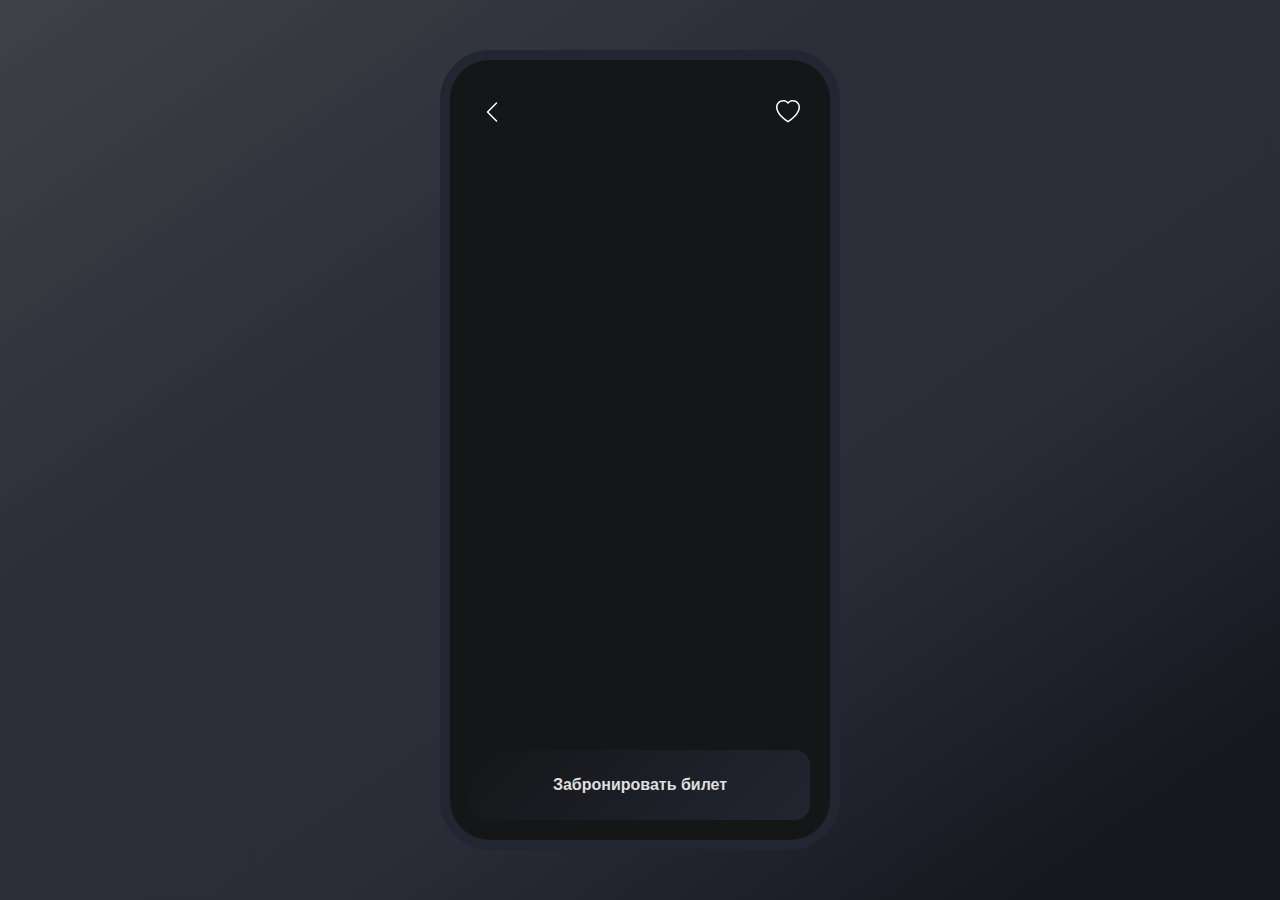
<file: film.html>
<!DOCTYPE html>
<html lang="en">

<head>
  <meta charset="UTF-8">
  <meta http-equiv="X-UA-Compatible" content="IE=edge">
  <meta name="viewport" content="width=device-width, initial-scale=1.0">
  <link rel="stylesheet" href="./css/reset.css">
  <link rel="stylesheet" href="./css/index.css">
  <script src="./js/film.js" defer type="module"></script>
  <title>Страница фильма</title>
</head>

<body>
  <div class="wrapper">
    <div class="app app-film">
      <div class="icons-group">
        <a href="/" class="button-back">
          <svg xmlns="http://www.w3.org/2000/svg" width="24" height="24" fill="#fff" class="bi bi-chevron-left"
            viewBox="0 0 16 16">
            <path fill-rule="evenodd"
              d="M11.354 1.646a.5.5 0 0 1 0 .708L5.707 8l5.647 5.646a.5.5 0 0 1-.708.708l-6-6a.5.5 0 0 1 0-.708l6-6a.5.5 0 0 1 .708 0" />
          </svg>
        </a>
        <button class="btn-heart">
          <svg xmlns="http://www.w3.org/2000/svg" width="24" height="24" fill="#fff" class="bi bi-heart"
            viewBox="0 0 16 16">
            <path
              d="m8 2.748-.717-.737C5.6.281 2.514.878 1.4 3.053c-.523 1.023-.641 2.5.314 4.385.92 1.815 2.834 3.989 6.286 6.357 3.452-2.368 5.365-4.542 6.286-6.357.955-1.886.838-3.362.314-4.385C13.486.878 10.4.28 8.717 2.01zM8 15C-7.333 4.868 3.279-3.04 7.824 1.143q.09.083.176.171a3 3 0 0 1 .176-.17C12.72-3.042 23.333 4.867 8 15" />
          </svg>
        </button>
      </div>
      <div class="player-wrapper">
        <!-- <div class="player">
          <img class="player__img" src="./img/001.png" alt="">
          <div class="player-gradinet"></div>
          <div class="play">
            <svg xmlns="http://www.w3.org/2000/svg" width="24" height="24" fill="#fff" class="bi bi-play-fill"
              viewBox="0 0 16 16">
              <path
                d="m11.596 8.697-6.363 3.692c-.54.313-1.233-.066-1.233-.697V4.308c0-.63.692-1.01 1.233-.696l6.363 3.692a.802.802 0 0 1 0 1.393" />
            </svg>
          </div>
          <div class="player__genre">
            <img src="./img/film.svg" alt="">
            <span>боевик<span>
          </div>
          <h2 class="player__title">
            Криминальное чтиво
          </h2>
          <div class="player__info">
            <div class="player__info-imdb">IMDB 7.6</div>
            <div class="player__info-time">2ч 40м</div>
            <div class="player__info-date">October 21.2022</div>
          </div>
        </div>
        <div class="film-tabs">
          <button class="film-tab active">О фильме</button>
          <button class="film-tab">Актеры</button>
          <button class="film-tab">Фотографии</button>
        </div>
        <div class="film-tab__wrapper">
          <div class="film-tab__about film-tab__item" data-tab="0">
            Lorem ipsum dolor sit amet consectetur adipisicing elit. Placeat fugit laudantium laboriosam alias facilis
            qui
            assumenda nesciunt. Sed iste error aperiam maiores, voluptatem at ullam, enim alias debitis quisquam
            quibusdam. Lorem ipsum dolor sit amet consectetur adipisicing elit. Placeat fugit laudantium laboriosam
            alias facilis qui
            assumenda nesciunt. Sed iste error aperiam maiores, voluptatem at ullam, enim alias debitis quisquam
            quibusdam.
          </div>
          <div class="film-tab__cast film-tab__item hidden" data-tab="1">
            <div class="cast">
              <div class="cast__img">
                <img src="./img/sasa.jpg" alt="">
              </div>
              <div class="cast__title">Саша</div>
            </div>
            <div class="cast">
              <div class="cast__img">
                <img src="./img/sasa.jpg" alt="">
              </div>
              <div class="cast__title">Саша</div>
            </div>

          </div>
          <div class="film-tab__photo film-tab__item hidden" data-tab="2">

            <div class="photo">
              <img src="./img/sasa.jpg" alt="">
            </div>
            <div class="photo">
              <img src="./img/sasa.jpg" alt="">
            </div>
            <div class="photo">
              <img src="./img/sasa.jpg" alt="">
            </div>
          </div>
        </div> -->
      </div>

      <button class="film-reserve">Забронировать билет</button>
    </div>
  </div>
</body>

</html>
</file>
<file: css/index.css>
:root {
  --primary-color: #ffd645;
  --secondary-color: #222632;
  --tetrial-color: #30343f;
  --quaternary-color: #151618;
  --quinary-color: #ffffff;

}

.wrapper {
  width: 100%;
  height: 100vh;
  background: linear-gradient(145deg, rgb(63, 65, 71) 0%, rgba(43, 46, 56, 1) 35%, rgba(42, 45, 55, 1) 63%, rgb(21, 24, 31) 90%);

  display: flex;
  align-items: center;
  justify-content: center;
  font-family: Verdana, Geneva, Tahoma, sans-serif;
}

.app {
  width: 400px;
  height: 800px;
  border: 10px solid var(--secondary-color);
  border-radius: 50px;
  margin: 5px;
  overflow: auto;
  position: relative;
}

.app::-webkit-scrollbar {
  width: 0;
}

.icons-group {
  width: 320px;

  position: fixed;
  top: 100px;
  left: 0;
  right: 0;
  margin-left: auto;
  margin-right: auto;

  display: flex;
  align-items: center;
  justify-content: space-between;
  z-index: 10;
}

.btn-heart {
  position: relative;
}

.btn-heart__quantity {
  position: absolute;
  top: -8px;
  right: -6px;
  color: #ffd645;
  font-size: 12px;
}

.heart-list {
  position: fixed  ;
  padding: 10px;
  width: 340px;
  border-radius: 10px;
  top: 140px;
  left: 0;
  right: 0;
  margin-left: auto;
  margin-right: auto;
  background-color: rgba(0, 0, 0, 0.8);
  z-index: 10;
  
}

.heart-list--none {
  display: none;
}

.heart-item {
  display: flex;
  align-items: center;
  justify-content: flex-start;
  margin-bottom: 15px;
}

.heart-item__empty {
  padding: 40px 20px;
  text-align: center;
  color: #ffd645;
  font-size: 14px;
  font-size: 18px;
}

.heart-item__link {
  flex-grow: 1;
  color: #ffd645;
  font-size: 14px;
}

.heart-item__img {
  width: 40px;
  margin-right: 15px;
}

.search {
  display: flex;
  align-items: center;
  background-color: rgba(0, 0, 0, 0);
  padding: 5px 10px;
  border-radius: 30px;
}

.search__input {
  padding: 5px 10px;
  background-color: transparent;
  width: 0;
  color: var(--quinary-color);
}

.search__input::placeholder {
  color: grey;
  font-size: 10px;
  text-transform: uppercase;
}

.nav-genre {
  top: 100px;
  left: 5px;
  position: sticky;
  overflow: scroll;
  border-radius: 60px 0 0 60px;
  background-color: rgba(0, 0, 0, 0.4);
  z-index: 2;
}

.nav-genre::-webkit-scrollbar {
  width: 0;
  height: 0;
}

.nav-genre__list {
  display: flex;
  align-items: center;
}

.nav-genre__item:first-child {
  margin-left: 10px;
}

.nav-genre__link {
  display: inline-block;
  padding: 15px 30px;
  font-size: 14px;
  color: #fff;
  position: relative;
}

.nav-genre__link::after {
  content: "";
  position: absolute;
  border-radius: 60px;
  top: 0;
  left: -10px;
  right: -20px;
  bottom: 0;
}

.nav-genre__link:hover::after {
  background-color: rgba(0, 0, 0, 0.5);
}

.films {
  position: relative;
  max-width: 280px;
  margin: 0 auto;
  min-height: 100%;
}

.films::before {
  content: '';
  position: absolute;
  top: 0px;
  left: -50px;
  width: 45px;
  min-height: 100%;
  background-image: url('./../img/right-bg.png');
}

.films::after {
  content: '';
  position: absolute;
  top: 0px;
  right: -50px;
  width: 45px;
  min-height: 100%;
  background-image: url('./../img/left-bg.png');
}

.film {
  position: relative;
  margin-bottom: 10px;
  /* border: 1px solid red; */
  overflow: hidden;
}

.film__img {
  position: relative;
  pointer-events: none;
}

.film__img img {
  border-radius: 60px;
  pointer-events: none;
  object-fit: cover;
  object-position: center;
  width: 280px;
  height: 400px;
}

.film__img::before {
  content: '';
  position: absolute;
  left: 0;
  bottom: 0;
  width: 100%;
  height: 100px;
  border-radius: 0 0 60px 60px;
  background: rgb(34, 39, 50);
  background: linear-gradient(180deg, rgba(34, 39, 50, 0.4) 0%, rgba(48, 51, 57, 0.6) 70%);
}

.film__rating {
  position: absolute;
  top: 40px;
  left: 30px;
  font-size: 10px;
  padding: 6px 10px;
  border-radius: 10px;
  background-color: #ffd645;
  pointer-events: none;
}

.film__link {
  color: #fff;
  font-weight: 500;
  font-size: 18px;

  position: absolute;
  left: 30px;
  bottom: 60px;

  cursor: pointer;
}

.film__genre {
  color: #fff;
  font-size: 12px;
  position: absolute;
  left: 30px;
  bottom: 30px;
  pointer-events: none;
}

.main-menu {
  position: sticky;

  padding: 30px;
  background-color: rgba(0, 0, 0, 0.7);
  border-radius: 50px;


  width: 360px;

  top: 620px;
  left: 0;
  right: 0;
  margin-left: auto;
  margin-right: auto;

  display: flex;
  align-items: center;
  justify-content: space-between;
  z-index: 2;
}

.main-menu__link.active svg,
.main-menu__link svg:hover {
  fill: #ffd645;
}

svg {
  pointer-events: none;
}

/* PAGE FILM*/

/* .player {
  position: relative;

  display: flex;
  align-items: center;
  justify-content: center;
}

.player__img {
  top: -25px;
  left: 0;
  right: 0;
  width: 100%;
  height: 500px;
  opacity: 0.6;
  object-fit: cover;
  object-position: top;
} */

.app-film {
  background-color: #151618;
}

.player {
  position: relative;
}

.player__img {
  top: -25px;
  left: 0;
  right: 0;
  width: 100%;
  height: 450px;
  object-fit: cover;
  object-position: top;
}

.player-gradinet {
  width: 100%;
  min-height: 100%;
  position: absolute;
  top: 0;
  left: 0;
  right: 0;
  bottom: 0;
  background: linear-gradient(180deg, rgba(48, 52, 63, 0.2) 0%, rgba(0, 0, 0, 0.3) 70%, rgba(0, 0, 0, 1) 100%);
}

.play {
  position: absolute;
  top: 50%;
  left: 50%;
  transform: translate(-50%, -50%);
  cursor: pointer;
  width: 75px;
  height: 75px;
  border-radius: 50%;
  border: 5px solid rgba(255, 255, 255, 0.2);

  display: flex;
  align-items: center;
  justify-content: center;
}

.player__genre {
  padding: 15px 15px;
  border-radius: 120px;
  position: absolute;
  top: 60%;
  left: 20px;

  display: flex;
  align-items: center;
  gap: 10px;
  background-color: rgba(48, 52, 63, 0.8);
}

.player__genre span {
  font-size: 16px;
  color: #fff;
  text-transform: capitalize;
}

.player__title {
  position: absolute;
  left: 20px;
  bottom: 100px;
  font-size: 24px;
  color: #fff;
}

.player__info {
  position: absolute;
  display: flex;
  gap: 30px;
  font-size: 12px;
  color: #000;
  bottom: 40px;
  left: 20px;
}

.player__info-imdb {
  padding: 10px;
  background-color: #ffd645;
  border-radius: 10px;
  font-weight: 600;
}

.player__info-time {
  padding: 10px 10px 10px 20px;
  color: #fff;
  position: relative;
}

.player__info-date {
  padding: 10px 10px 10px 20px;
  color: #fff;
  position: relative;
}

.player__info-time::before,
.player__info-date::before {
  content: '';
  position: absolute;
  top: 50%;
  transform: translateY(-50%);
  left: 0;
  width: 12px;
  height: 12px;
}

.player__info-time::before {
  background-image: url('./../img/clock.svg');
}

.player__info-date::before {
  background-image: url('./../img/calendar3.svg');
}

.film-tabs {
  position: relative;
  top: -25px;
  display: flex;
  align-items: center;
  justify-content: center;
  gap: 10px;
  background: linear-gradient(180deg, rgba(21, 22, 24, 0.6) 0%, rgba(21, 22, 24, 1) 100%);
}

.film-tab {
  background-color: #30343f;
  color: #fff;
  width: 110px;
  height: 50px;
  border-radius: 10px;
  display: flex;
  align-items: center;
  justify-content: center;
  font-weight: 600;
  font-size: 12px;
}

.film-tab.active,
.film-tab:hover {
  color: #000;
  background-color: rgb(202, 202, 202);
}

.film-tab__wrapper {
  margin: -15px 0 15px;
  height: 200px;
  overflow: auto;
}

.film-tab__wrapper::-webkit-scrollbar {
  width: 0;
}

.film-tab__about {
  padding: 10px 20px;
  color: rgb(202, 202, 202);
  letter-spacing: 1px;
  font-size: 14px;
  position: relative;
}

.film-tab__about::after {
  content: '';
  position: absolute;
  top: 0;
  left: 0;
  right: 0;
  bottom: 0;
}

.film-tab__cast {
  color: #ffd645;
}
.film-tab__photo {
  color: #ffd645;
}

.hidden {
  display: none;
}

.film-reserve {
  position: absolute;
  bottom: 20px;
  margin-left: auto;
  margin-right: auto;
  left: 0;
  right: 0;
  background: linear-gradient(135deg, #151618, #222632, #ffd645);
  background-size: 200% 200%;
  
  color: #dfdfdf;
  border-radius: 15px;
  width: 340px;
  margin: 0 auto;
  height: 70px;
  display: flex;
  align-items: center;
  justify-content: center;
  font-weight: 600;
}

.film-reserve:hover {
  -webkit-animation: Animation 5s ease;
  -moz-animation: Animation 5s ease;
  animation: Animation 5s ease;  
}


@-webkit-keyframes Animation {
  0%{background-position:10% 0%}
  100%{background-position:91% 100%}
  100%{background-position:10% 0%}
}
@-moz-keyframes Animation {
  0%{background-position:10% 0%}
  50%{background-position:91% 100%}
  100%{background-position:10% 0%}
}
@keyframes Animation { 
  0%{background-position:10% 0%}
  50%{background-position:91% 100%}
  100%{background-position:10% 0%}
}

.cast {
  display: flex;
  flex-direction: column;
  align-items: center;
  margin-bottom: 20px;
}

.cast__img {
  width: 125px;
  height: 125px;
  margin-bottom: 5px;
}

.cast__img img {
  width: 100%;
  height: 100%;
  object-fit: cover;
  border-radius: 5px;
}

.cast__title {
  font-size: 20px;
  color: #dfdfdf;
}

.photo {
  padding: 20px;
}

.heart {
  fill: red;
  stroke: red;
}
</file>
